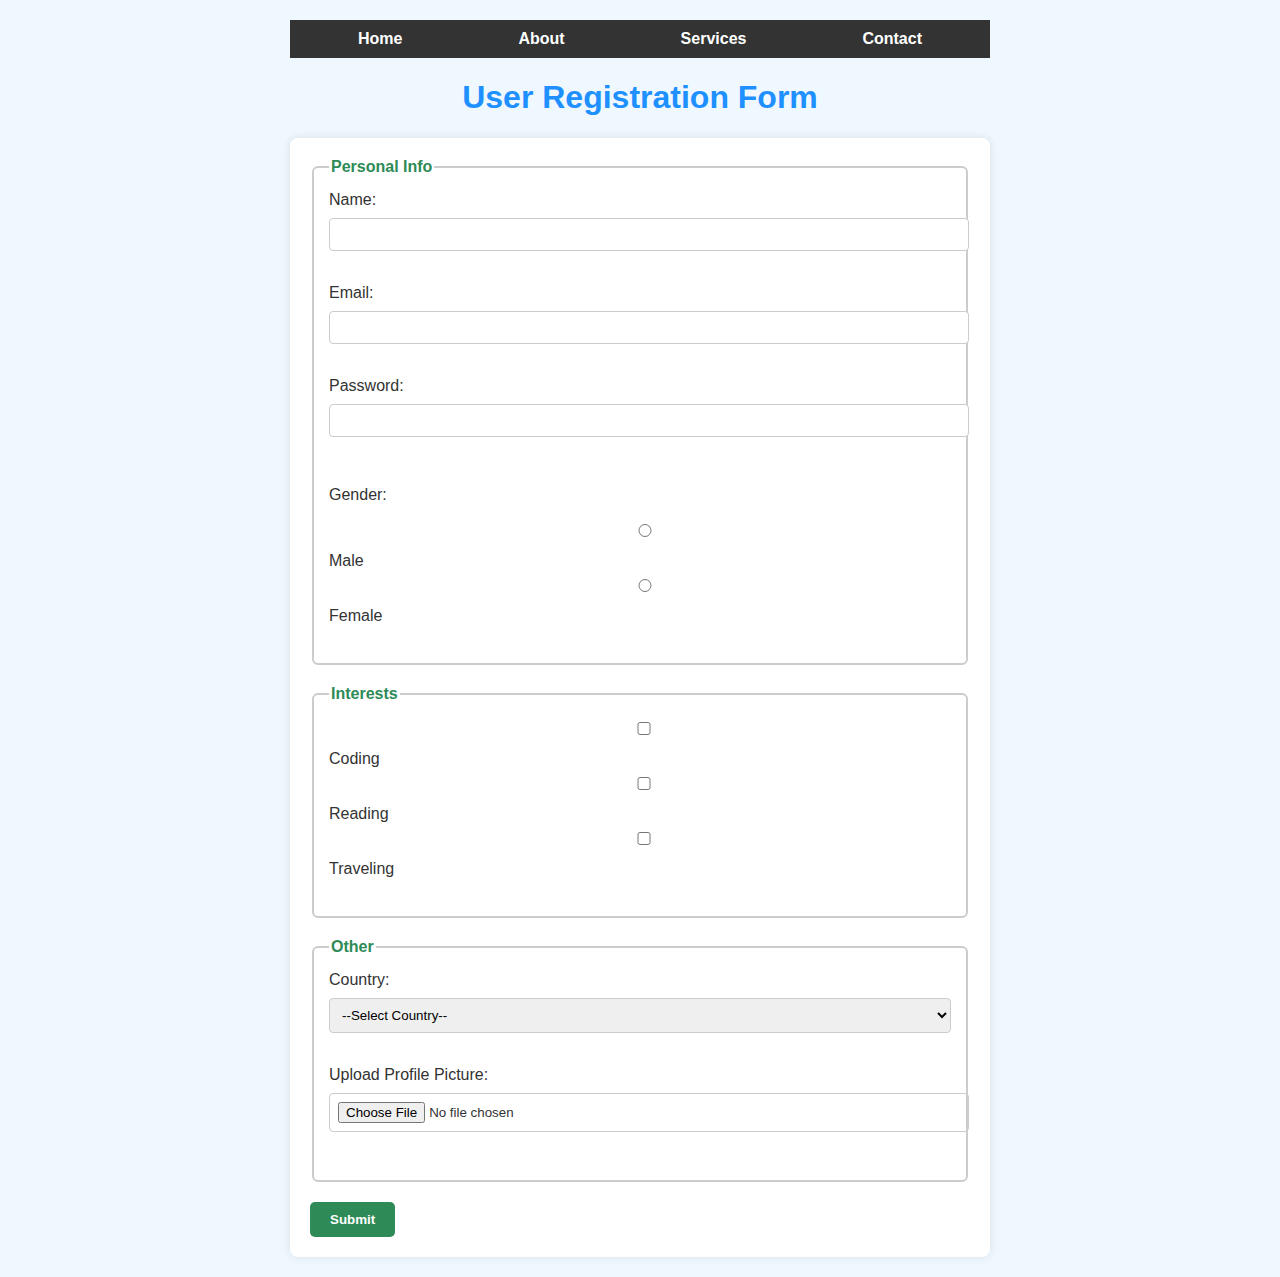
<file: Web Technologies Lab 0/form.html>
<!DOCTYPE html>
<html lang="en">
<head>
  <meta charset="UTF-8">
  <meta name="viewport" content="width=device-width, initial-scale=1.0">
  <title>HTML Form</title>
  <link rel="stylesheet" href="style.css">
</head>
<body>

  <!-- Navigation Bar -->
  <nav id="navbar">
    <ul>
      <li><a href="#">Home</a></li>
      <li><a href="#">About</a></li>
      <li><a href="#">Services</a></li>
      <li><a href="#">Contact</a></li>
    </ul>
  </nav>

  <!-- Hamburger Menu (for mobile) -->
  <div id="hamburger-menu" class="hamburger" onclick="toggleNav()">
    &#9776; <!-- Hamburger icon -->
  </div>

  <h1>User Registration Form</h1>

  <form action="#" method="POST">
    <!-- Form Content (same as before) -->
    <fieldset>
      <legend>Personal Info</legend>
      <label for="name">Name:</label><br>
      <input type="text" id="name" name="name" required><br><br>

      <label for="email">Email:</label><br>
      <input type="email" id="email" name="email" required><br><br>

      <label for="password">Password:</label><br>
      <input type="password" id="password" name="password" required><br><br>

      <p>Gender:</p>
      <input type="radio" id="male" name="gender" value="male">
      <label for="male">Male</label><br>
      <input type="radio" id="female" name="gender" value="female">
      <label for="female">Female</label><br><br>
    </fieldset>

    <fieldset>
      <legend>Interests</legend>
      <input type="checkbox" id="coding" name="interests" value="coding">
      <label for="coding">Coding</label><br>
      <input type="checkbox" id="reading" name="interests" value="reading">
      <label for="reading">Reading</label><br>
      <input type="checkbox" id="traveling" name="interests" value="traveling">
      <label for="traveling">Traveling</label><br><br>
    </fieldset>

    <fieldset>
      <legend>Other</legend>
      <label for="country">Country:</label><br>
      <select id="country" name="country">
        <option value="">--Select Country--</option>
        <option value="tanzania">Tanzania</option>
        <option value="kenya">Kenya</option>
        <option value="uganda">Uganda</option>
      </select><br><br>

      <label for="profilePic">Upload Profile Picture:</label><br>
      <input type="file" id="profilePic" name="profilePic"><br><br>
    </fieldset>

    <button type="submit">Submit</button>

  </form>

  <script>
    // JavaScript function to toggle the navigation bar on small screens
    function toggleNav() {
      const navbar = document.getElementById("navbar");
      navbar.classList.toggle("show");
    }
  </script>
</body>
</html>
</file>
<file: Web Technologies Lab 0/style.css>
/* General styling */
body {
  font-family: Arial, sans-serif;
  background-color: #f0f8ff;
  color: #333;
  padding: 20px;
  max-width: 700px;
  margin: auto;
}

h1 {
  color: #1e90ff;
  text-align: center;
}

/* Navigation Bar Styling */
nav {
  background-color: #333;
  color: white;
  padding: 10px;
  display: block;
}

nav ul {
  list-style-type: none;
  margin: 0;
  padding: 0;
  display: flex;
  justify-content: space-around;
}

nav ul li {
  display: inline;
}

nav ul li a {
  color: white;
  text-decoration: none;
  padding: 10px;
  font-weight: bold;
}

nav ul li a:hover {
  background-color: #555;
}

/* Mobile-specific styles */
#hamburger-menu {
  display: none;
  font-size: 30px;
  cursor: pointer;
}

/* Form styling */
form {
  background-color: #ffffff;
  padding: 20px;
  border-radius: 8px;
  box-shadow: 0 0 10px rgba(0, 0, 0, 0.1);
}

fieldset {
  border: 2px solid #ccc;
  padding: 15px;
  margin-bottom: 20px;
  border-radius: 6px;
}

legend {
  font-weight: bold;
  color: #2e8b57;
}

label {
  display: inline-block;
  margin-bottom: 5px;
}

input, select {
  width: 100%;
  padding: 8px;
  margin-top: 4px;
  margin-bottom: 15px;
  border: 1px solid #ccc;
  border-radius: 4px;
}

/* Button styling */
button {
  padding: 10px 20px;
  background-color: #2e8b57;
  color: white;
  border: none;
  border-radius: 5px;
  font-weight: bold;
  transition: background-color 0.3s ease;
}

button:hover {
  background-color: #1e6e43;
  cursor: pointer;
}

/* Responsive design */

/* Media Queries for devices with width < 600px */
@media (max-width: 600px) {
  /* Hide the navigation links by default */
  nav ul {
    display: none;
    flex-direction: column;
    text-align: center;
  }

  /* Show the hamburger menu */
  #hamburger-menu {
    display: block;
  }

  /* When the navbar has the "show" class, display it */
  nav.show ul {
    display: block;
  }
  
  /* Adjust form padding */
  form {
    padding: 10px;
  }

  /* Adjust button size for mobile */
  button {
    padding: 12px;
    font-size: 16px;
  }

  /* Adjust heading size */
  h1 {
    font-size: 24px;
  }

  /* Stack form fieldset elements vertically */
  fieldset {
    padding: 10px;
  }
}
</file>
